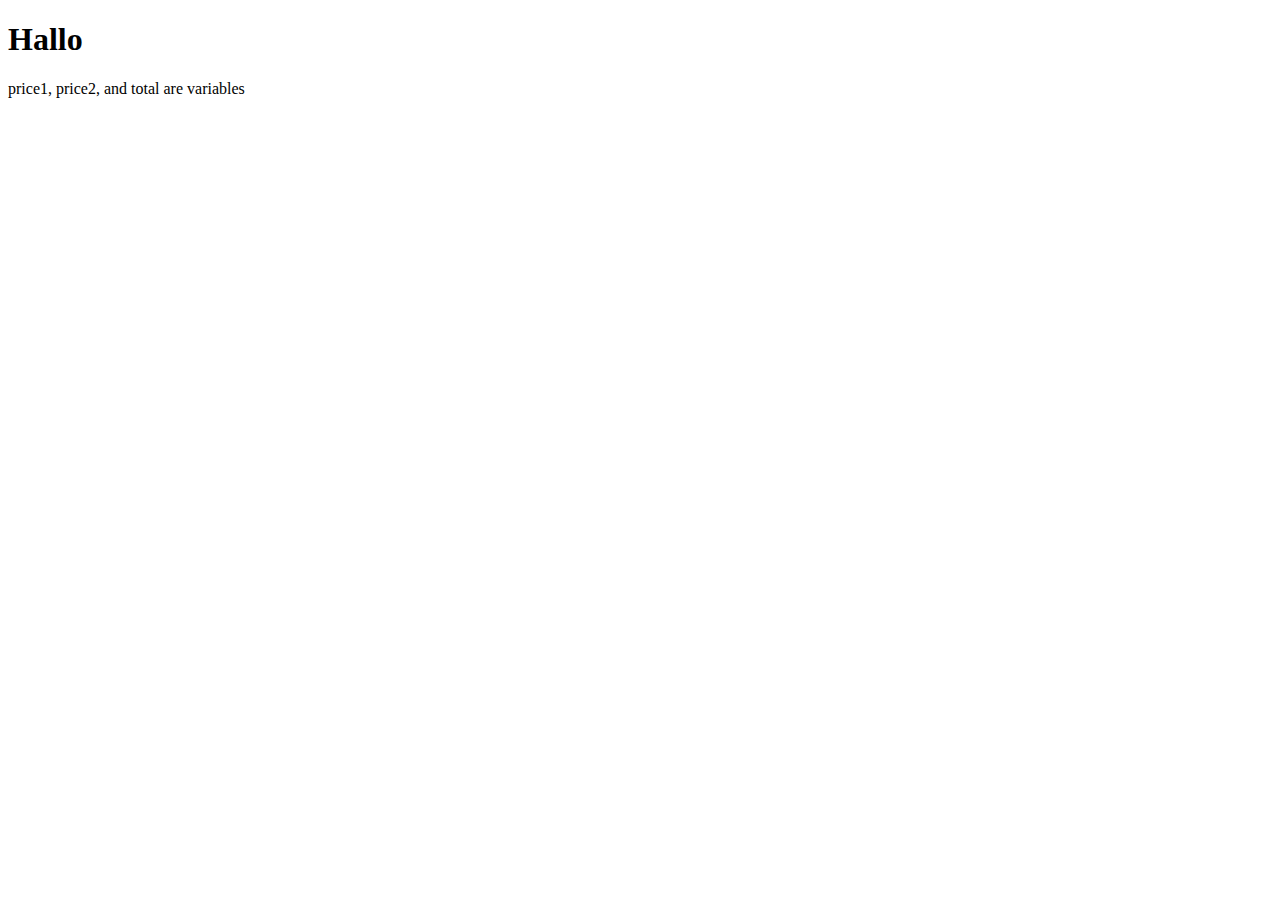
<file: intro.html>
<!DOCTYPE html>
<html lang="en">
<head>
    <meta charset="UTF-8">
    <meta name="viewport" content="width=device-width, initial-scale=1.0">
    <title>Document</title>
</head>
<body>
    <h1>Hallo</h1>
    <!-- <p>x, y, and z are variables</p> -->
    <p>price1, price2, and total are variables</p>
    <!-- <p id="demo"></p> -->
    <script>
    // for (let i = 0; i < 5; i++) {
    //     console.log(i)
    // }
    // function someFunc(num1, num2){
    //     return num1 + num2
    //     console.log(2,3)
    // }
        // const A = true;
        // const B = false;

        // console.log(A || B)
        // const student = {
        //     name: "alice",
        //     age: 15
        // }
        // console.log(student.name)
    // let x = "10";
    // let y = 20;
    // console.log(x+y);
    let number = 1;
    number += 2;
    console.log(number)
    </script>

    <!-- var -->
    <!-- <script>
        var x = 5;
        var y = 6;
        var z = x + y;
        document.getElementById("demo").innerHTML = "The value of z is: "+ z;
    </script> -->

    <!-- let -->
    <!-- <script>
        let x = 5;
        let y = 6;
        let z = x + y;
        document.getElementById("demo").innerHTML = "The value of z is: "+ z;
    </script> -->

    <!-- //const -->
    <!-- <script>
        const x = 5;
        const y = 6;
        const z = x + y;
        document.getElementById("demo").innerHTML = "The value of z is: "+ z;
    </script> -->

    <!-- mixed variables -->
    <!-- <script>
        const price1 = 5;
        const price2 = 6;
        let total = price1 + price2;
        document.getElementById("demo").innerHTML = "The total is: " +total;
    </script> -->

    <!-- string -->
    <!-- <script>
        const pi = 3.14;
        let person = "John Doe";
        let answer = "Yes I am!";
        document.getElementById("demo").innerHTML = pi + "<br>" + person + "<br>" + answer;
    </script> -->

    <!-- var, let, const -->
    <!-- <script>
        var x = 10;
        document.write("<p>Nilai x (dengan var): " + x + "</p>");

        let y = 20;
        document.write("<p>Nilai y (dengan let): " + y + "</p>");

        const z = 30;
        document.write("<p>Nilai z (dengan const): " + z + "</p>");
        

        x = 15;
        y = 25;

        document.write("<p>Setelah diubah:</p>");
        document.write("<p>Nilai x: " + x + "</p>");
        document.write("<p>Nilai y: " + y + "</p>");
        document.write("<p>Nilai z: " + z + "</p>");
    </script> -->
</body>
</html>
</file>
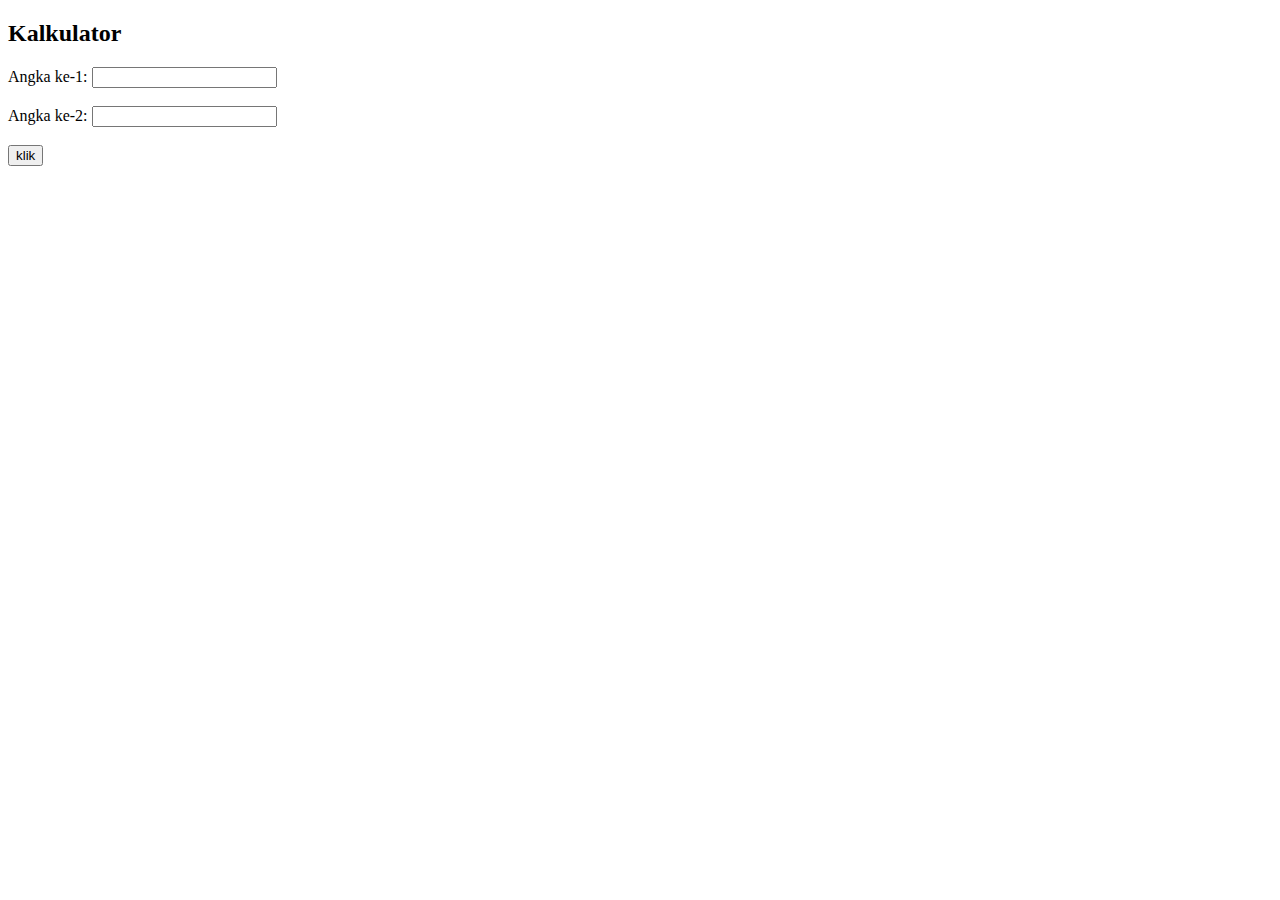
<file: exception/tugas.html>
<!DOCTYPE html>
<html lang="en">
<head>
  <meta charset="UTF-8">
  <meta name="viewport" content="width=device-width, initial-scale=1.0">
  <title>document</title>
</head>
<body>
  <h2>Kalkulator</h2>
  <label for="num1">Angka ke-1:</label>
  <input type="text" id="num1" />
  <br><br>
  <label for="num2">Angka ke-2:</label>
  <input type="text" id="num2" />
  <br><br>
  <button onclick="performDivision()">klik</button>
  <p id="result"></p>

  <script>
    function divideNumbers(number1, number2, callback) {
      setTimeout(() => {
        if (isNaN(number1) || isNaN(number2)) {
          callback("Salah!! Masukan angka bukan huruf.", null);
        } else if (number2 === 0) {
          callback("Tidak bisa dibagi dengan nol.", null);
        } else {
          const result = number1 / number2;
          callback(null, result);
        }
      }, 1000); 
    }

    function performDivision() {
      const num1 = document.getElementById("num1").value;
      const num2 = document.getElementById("num2").value;
      const resultElement = document.getElementById("result");

      const number1 = parseFloat(num1);
      const number2 = parseFloat(num2);

      divideNumbers(number1, number2, (error, result) => {
        if (error) {
          resultElement.innerText = `Error: ${error}`;
        } else {
          resultElement.innerText = `Result: ${result}`;
        }
      });
    }
  </script>
</body>
</html>
</file>
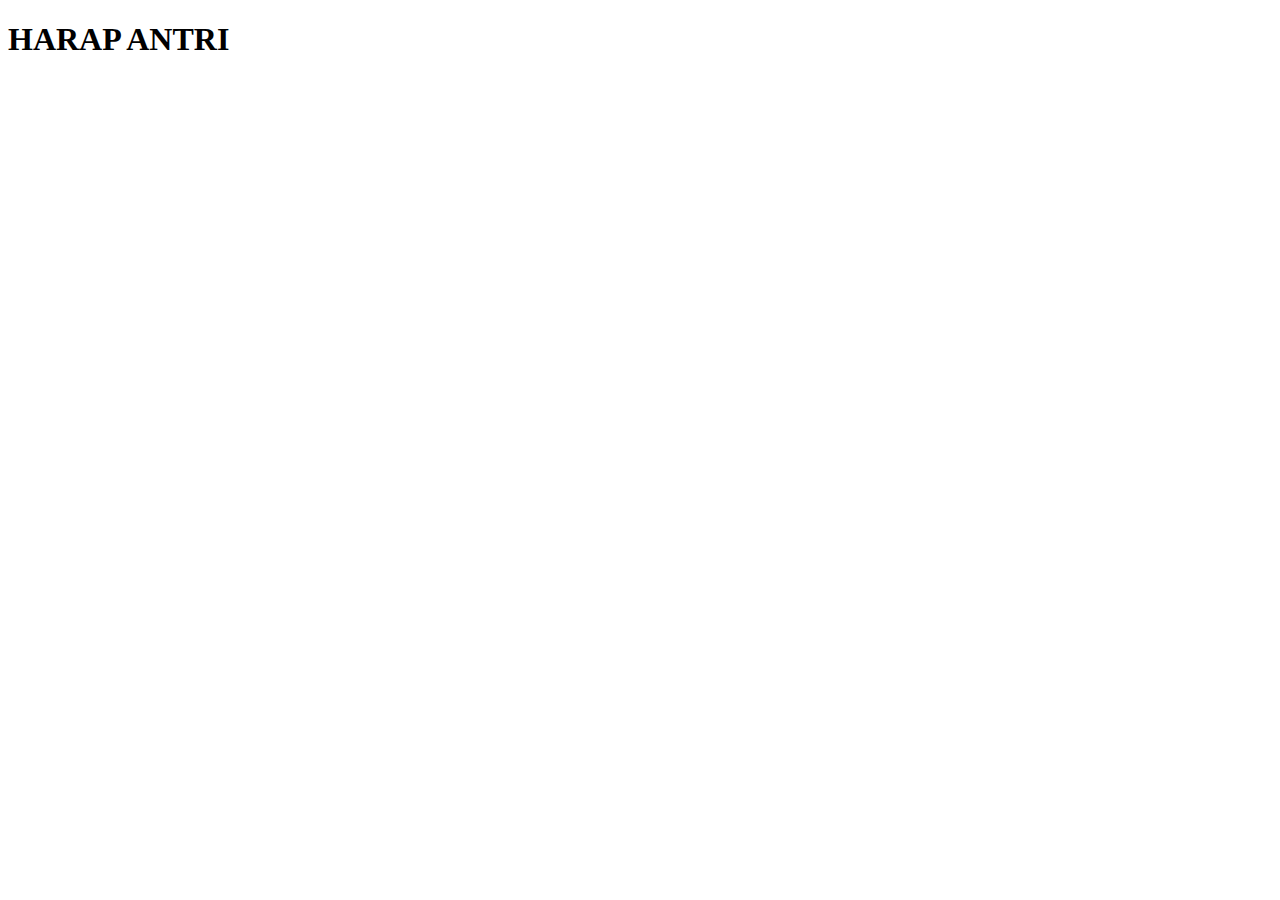
<file: methods/antri.html>
<!DOCTYPE html>
<html lang="en">
<head>
    <meta charset="UTF-8">
    <meta name="viewport" content="width=device-width, initial-scale=1.0">
    <title>Document</title>
</head>
<body>
    <h1>HARAP ANTRI</h1>
    <script>
        let antrian = ["ray", "fiki", "fadhilla", "farah"];
        antrian.push("nabila");
        antrian.push("maza", "elsi");
        antrian.pop();
        antrian.splice(0, 2);
        antrian.unshift("tomi");
        console.log("Antrian:", antrian.join(", "));
    </script>
</body>
</html>
</file>
